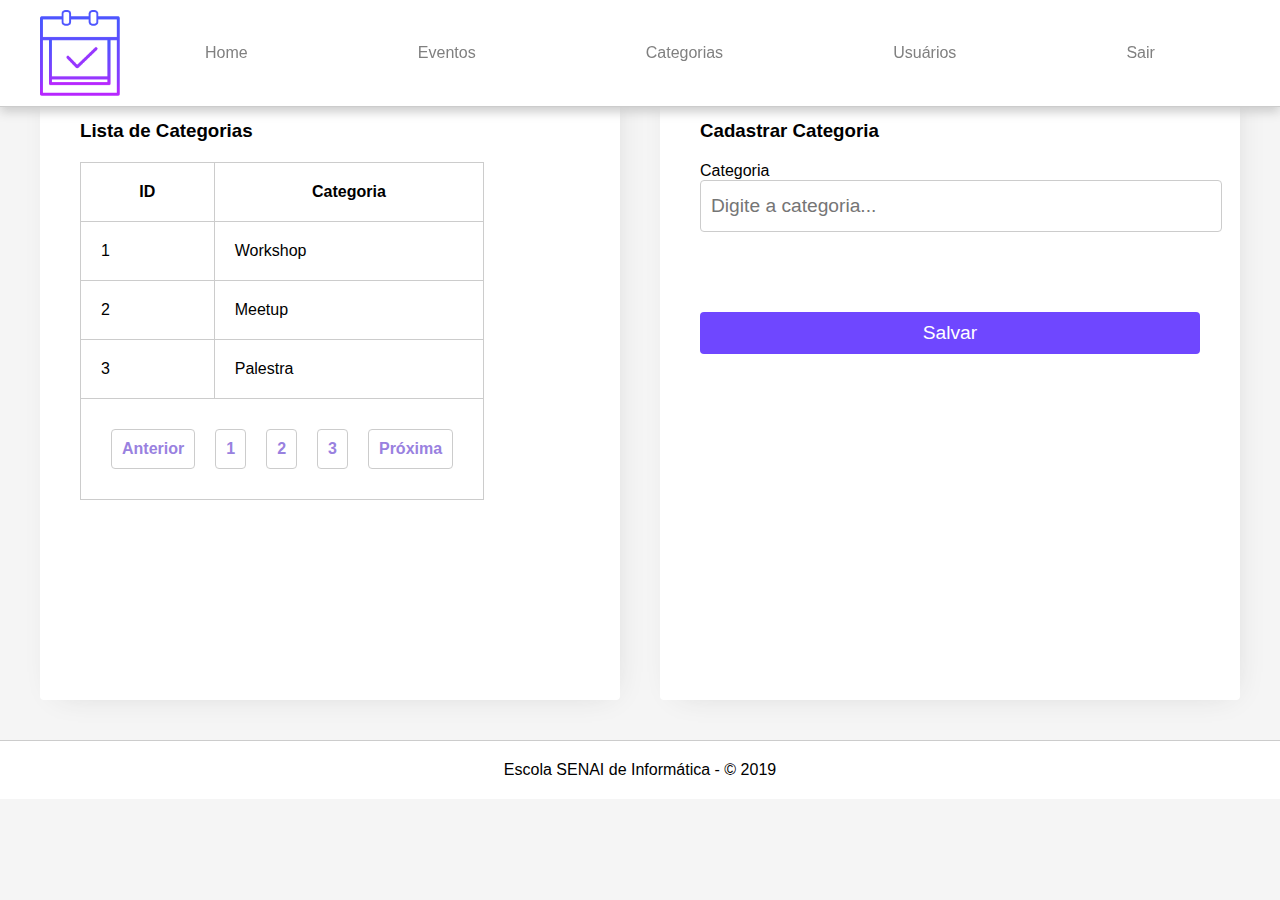
<file: categorias.html>
<!DOCTYPE html>
<html lang="pt-br">
<head>
    <meta charset="UTF-8">
    <meta name="viewport" content="width=device-width, initial-scale=1.0">
    <meta http-equiv="X-UA-Compatible" content="ie=edge">
    <title>Categorias</title>
    <link rel="stylesheet" href="css/estilo.css">
</head>
<body>
    <header>
        <div class="container">
            <img src="imagens/icon-login.png" alt="Logo do gufos">
            <nav>
                <ul>
                    <li><a href="index.html" title="Gufos Home">Home</a></li>
                    <li><a href="eventos.html" title="Gufos Eventos">Eventos</a></li>
                    <li><a href="categorias.html" title="Gufos Categorias">Categorias</a></li>
                    <li><a href="usuarios.html" title="Gufos Usuários">Usuários</a></li>
                    <li><a href="login.html" title="Gufos Login">Sair</a></li>
                </ul>
            </nav>
        </div>
    </header>
    <main>
        <div class="container">
            <div class="card">
                <h3>Lista de Categorias</h3>
                <table>
                    <thead>
                        <th>ID</th>
                        <th>Categoria</th>
                    </thead>
                    <tbody>
                        <tr>
                            <td>1</td>
                            <td>Workshop</td>
                        </tr>
                        <tr>
                            <td>2</td>
                            <td>Meetup</td>
                        </tr>
                        <tr>
                            <td>3</td>
                            <td>Palestra</td>
                        </tr>
                    </tbody>
                    <tfoot>
                        <tr>
                            <td colspan="2">
                                <nav>
                                    <ul>
                                        <li>Anterior</li>
                                        <li>1</li>
                                        <li>2</li>
                                        <li>3</li>
                                        <li>Próxima</li>
                                    </ul>
                                </nav>
                            </td>
                        </tr>
                    </tfoot>
                </table>
            </div>
            <div class="card">
                <h3>Cadastrar Categoria</h3>
                <form method="POST" id="form_cadastro">
                    <label>Categoria
                    <input type="text" placeholder="Digite a categoria..." aria-label="Digitar a categoria" name="categoria" required>
                    </label>
                    <button type="submit">Salvar</button>
                </form>
            </div>
        </div>
    </main>
    <footer>
            <p>Escola SENAI de Informática - © 2019</p>
    </footer>
</body>
</html>
</file>
<file: css/estilo.css>
:root{
    --azul:#6F47FF;
    --roxo:#B727FF;
    --lilas:#9981DF;
    --branco:#ffffff;
    --fundo: #f5f5f5;
    --cinza: #cccccc;
}
*{
    margin:0;
    padding: 0;
}
a{
    text-decoration: none;
    color: grey;
}
body{
    font-family: Arial, Helvetica, sans-serif;
    background-color: var(--fundo);
}
.container{
    width: 1200px;
    margin: auto;
    display: flex;
    justify-content: space-between;
    align-items: center;
}
header{
    -webkit-box-shadow: 0px 5px 10px 0px rgba(204,204,204,1);
    -moz-box-shadow: 0px 5px 10px 0px rgba(204,204,204,1);
    box-shadow: 0px 5px 10px 0px rgba(204,204,204,1);
    background-color: var(--branco);
    padding: 10px 0px;
    border-bottom: solid 1px var(--cinza);
    position: fixed;
    width: 100%;
}
header img{
    width: 80px;
}
header ul{
    width: 1120px;
    display: flex;
    justify-content: space-around;
    list-style: none;
}
header ul li{
    margin: 0px 30px;
}
main{
   
}
table, td, tr, th{
    border: solid 1px var(--cinza);
    border-collapse: collapse;
    padding: 20px;
}
table nav ul{
    list-style: none;
    display: flex;
    justify-content: space-around;
}
table nav ul li{
    margin: 10px;
    padding: 10px;
    border: solid 1px var(--cinza);
    border-radius: 4px;
    color: var(--lilas);
    font-weight: bold;
}
h3{
    margin-bottom: 20px;
}
.card{
    width: 500px;
    height: 500px;
    background-color:var(--branco);
    padding: 80px 40px;
    margin: 40px 0px;
    border-radius: 4px;
    -webkit-box-shadow: 5px 5px 30px -15px rgba(204,204,204,1);
    -moz-box-shadow: 5px 5px 30px -15px rgba(204,204,204,1);
    box-shadow: 5px 5px 30px -15px rgba(204,204,204,1);
}
/* label, input, button{
    display: block;
    width: 350px;
    height: 50px;
    margin: auto;
    font-size: 1.2em;
    border-radius: 4px;
}
button{
    margin: 30px 0px;
} */
#form_cadastro{
    display: flex;
    justify-content: center;
    align-items: center;
    flex-wrap: wrap;
}
input{
    width: 100%;
    margin-bottom: 20px;
    height: 30px;
    font-size: 1.2em;
    border-radius: 4px;
    border: solid 1px var(--cinza);
    padding: 10px;

}
button{
    width: 100%;
    margin: 50px 0px;
    font-size: 1.2em;
    border-radius: 4px;
    padding:10px;
    border: none;
    background-color: var(--azul);
    color: var(--branco);
    cursor: pointer;
}
label{
    width: 100%;
    margin-bottom: 10px;
}
footer{
    padding: 20px 0px;
    border-top: solid 1px var(--cinza);
    text-align: center;
    background-color: var(--branco);
}

/*LOGIN*/
.esquerdo{
    width:50%;
    height: 100vh;
    background-image: linear-gradient(rgba(183,39,255,0.4),rgba(183,39,255,0.4)),url(../imagens/abstract-login.jpg);
    background-size: cover;
    background-position: right;
    background-repeat: no-repeat;
}
.direito{
    width: 50%;
    height: 100vh;
    display: flex;
    justify-content: center;
    align-items: center;

}
.container_login{
    display: flex;
}

/*HOME*/

.home{
    background-image: linear-gradient(rgba(183,39,255,0.4),rgba(183,39,255,0.4)),url(../imagens/abstract-login.jpg);
    background-size: cover;
    background-attachment: fixed;
    background-position: top center;
    background-repeat: no-repeat;
    height: 800px;
    color: white;
    font-family: Arial;
    display: flex;
    justify-content: center;
    align-items: center;
    text-align: center;
}
.home h1{
    font-size: 70px;
}
</file>
